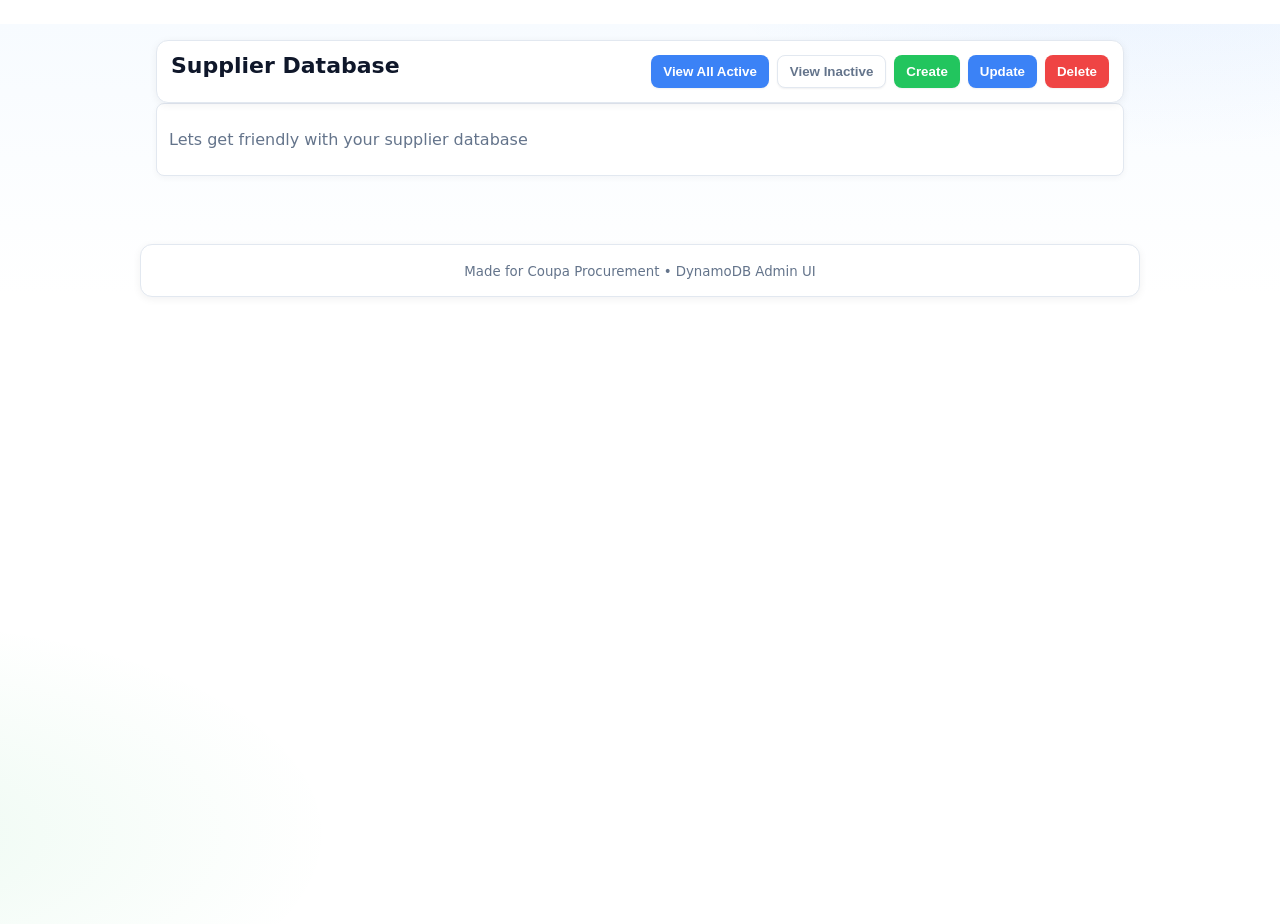
<file: index.html>
<!DOCTYPE html>
<html lang="en">
<head>
    <meta charset="UTF-8" />
    <meta name="viewport" content="width=device-width, initial-scale=1.0" />
    <title>Coupa Procurement - DynamoDB Admin</title>
    <link rel="stylesheet" href="./style.css" />
</head>
<body>
    <div class="container">
        <header class="topbar">
            <h1>Supplier Database</h1>
            <div class="actions">
                <button id="viewAllBtn" class="secondary" title="View all suppliers">View All Active</button>
                <button id="viewDeletedBtn" class="ghost" title="View deleted suppliers">View Inactive</button>
                <button id="createBtn" title="Create item">Create</button>
                <button id="updateBtn" class="secondary" title="Update item">Update</button>
                <button id="deleteBtn" class="danger" title="Delete item">Delete</button>
            </div>
        </header>

        <section class="config-hint">
            <p>
                Lets get friendly with your supplier database
            </p>
        </section>

        <section>
            <span id="status" class="status"></span>
        </section>

        <section class="form-section hidden" id="formSection">
            <h2 id="formTitle">Create Item</h2>
            <form id="itemForm">
                <div class="form-row">
                    <label for="pkInput" id="pkLabel">Partition Key</label>
                    <input id="pkInput" name="pk" type="text" placeholder="SAP vendor code" required />
                </div>
                <div class="form-row" id="skRow">
                    <label for="skInput" id="skLabel">Sort Key</label>
                    <input id="skInput" name="sk" type="text" placeholder="Plant Code" />
                </div>
                <div class="form-row" id="attributesRow">
                    <label for="attributesInput">Attributes</label>
                    <div id="attributesFields" class="hidden"></div>
                    <textarea id="attributesInput" name="attributes" rows="6" placeholder='{"name":"Item name","price":10}'></textarea>
                </div>
                <div class="form-row hidden" id="csvRow">
                    <label for="csvInput">CSV file (bulk upload)</label>
                    <input id="csvInput" name="csv" type="file" accept=".csv,text/csv" />
                    <div class="form-actions">
                        <button type="button" id="uploadCsvBtn" class="secondary">Upload CSV</button>
                    </div>
                </div>
                <div class="form-actions">
                    <button type="submit" id="saveBtn">Create</button>
                    <button type="button" id="cancelEditBtn" class="secondary hidden">Cancel Edit</button>
                </div>
            </form>
        </section>

        <section class="table-section hidden" id="tableSection">
            <h2>Items</h2>
            <div class="table-controls">
                <div id="conditions" class="conditions"></div>
                <button id="addConditionBtn" class="secondary small-btn">+</button>
                <button id="applyFilterBtn" class="secondary">Filter</button>
                <button id="clearFilterBtn" class="ghost">Clear</button>
                <span class="spacer"></span>
                <button type="button" id="deleteSelectedBtn" class="danger">Delete Selected</button>
                <button type="button" id="restoreSelectedBtn" class="secondary">Restore Selected</button>
                <button type="button" id="downloadAllBtn">Download All (CSV)</button>
                <button type="button" id="downloadFilteredBtn" class="secondary">Download Filtered (CSV)</button>
            </div>
            <div class="table-scroll">
                <table id="itemsTable" class="table">
                    <thead id="itemsThead">
                        <tr>
                            <th id="pkHeader">Partition Key</th>
                            <th id="skHeader">Sort Key</th>
                            <th>Actions</th>
                        </tr>
                    </thead>
                    <tbody id="itemsTbody">
                        <tr>
                            <td colspan="3" class="muted">No data loaded yet.</td>
                        </tr>
                    </tbody>
                </table>
            </div>
            <div class="pagination-controls">
                <label for="pageSizeSelect">Rows/page</label>
                <select id="pageSizeSelect" class="secondary">
                    <option value="10" selected>10</option>
                    <option value="25">25</option>
                    <option value="50">50</option>
                    <option value="100">100</option>
                </select>
                <button type="button" id="prevPageBtn" class="secondary">Prev</button>
                <span id="pageInfo" class="muted">Page 1 / 1</span>
                <button type="button" id="nextPageBtn" class="secondary">Next</button>
            </div>
        </section>
    </div>

    <footer class="page-footer container">
        <small>Made for Coupa Procurement • DynamoDB Admin UI</small>
    </footer>

    <script src="./config.js"></script>
    <script src="./app.js"></script>
</body>
</html>
</file>
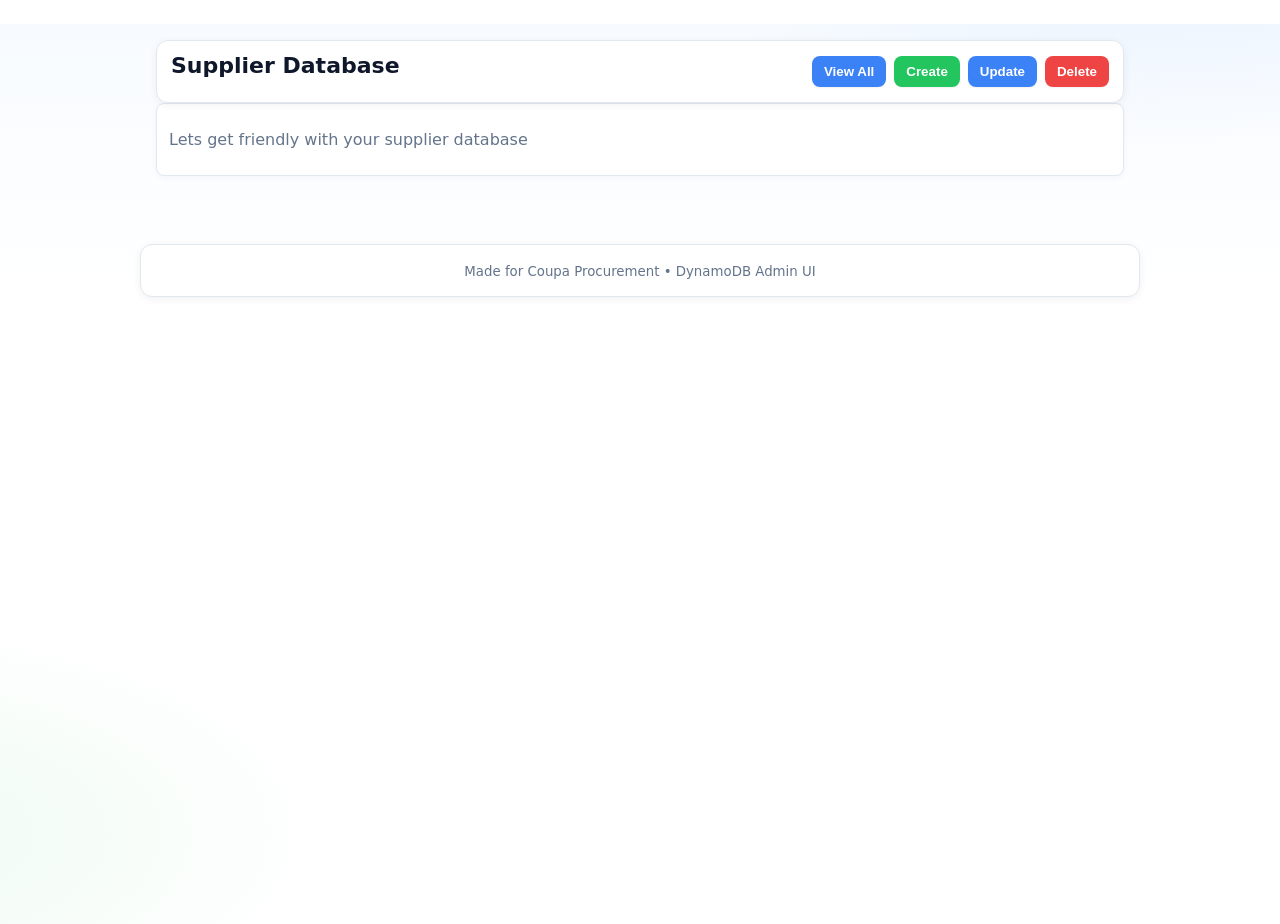
<file: frontend/index.html>
<!DOCTYPE html>
<html lang="en">
<head>
    <meta charset="UTF-8" />
    <meta name="viewport" content="width=device-width, initial-scale=1.0" />
    <title>Coupa Procurement - DynamoDB Admin</title>
    <link rel="stylesheet" href="./style.css?v=2025-11-10-1" />
</head>
<body>
    <div class="container">
        <header class="topbar">
            <h1>Supplier Database</h1>
            <div class="actions">
                <button id="viewAllBtn" class="secondary" title="View all suppliers">View All</button>
                <button id="createBtn" title="Create item">Create</button>
                <button id="updateBtn" class="secondary" title="Update item">Update</button>
                <button id="deleteBtn" class="danger" title="Delete item">Delete</button>
            </div>
        </header>

        <section class="config-hint">
            <p>
                Lets get friendly with your supplier database
            </p>
        </section>

        <section>
            <span id="status" class="status"></span>
        </section>

        <section class="form-section hidden" id="formSection">
            <h2 id="formTitle">Create Item</h2>
            <form id="itemForm">
                <div class="form-row">
                    <label for="pkInput" id="pkLabel">Partition Key</label>
                    <input id="pkInput" name="pk" type="text" placeholder="SAP vendor code" required />
                </div>
                <div class="form-row" id="skRow">
                    <label for="skInput" id="skLabel">Sort Key</label>
                    <input id="skInput" name="sk" type="text" placeholder="Plant Code" />
                </div>
                <div class="form-row" id="attributesRow">
                    <label for="attributesInput">Attributes</label>
                    <div id="attributesFields" class="hidden"></div>
                    <textarea id="attributesInput" name="attributes" rows="6" placeholder='{"name":"Item name","price":10}'></textarea>
                </div>
                <div class="form-row hidden" id="csvRow">
                    <label for="csvInput">CSV file (bulk upload)</label>
                    <input id="csvInput" name="csv" type="file" accept=".csv,text/csv" />
                    <div class="form-actions">
                        <button type="button" id="uploadCsvBtn" class="secondary">Upload CSV</button>
                    </div>
                </div>
                <div class="form-actions">
                    <button type="submit" id="saveBtn">Create</button>
                    <button type="button" id="cancelEditBtn" class="secondary hidden">Cancel Edit</button>
                </div>
            </form>
        </section>

        <section class="table-section hidden" id="tableSection">
            <h2>Items</h2>
            <div class="table-controls">
                <div id="conditions" class="conditions"></div>
                <button id="addConditionBtn" class="secondary">+ Add condition</button>
                <button id="applyFilterBtn" class="secondary">Filter</button>
                <button id="clearFilterBtn" class="ghost">Clear</button>
                <span class="spacer"></span>
                <button type="button" id="downloadAllBtn">Download All (CSV)</button>
                <button type="button" id="downloadFilteredBtn" class="secondary">Download Filtered (CSV)</button>
            </div>
            <div class="table-scroll">
                <table id="itemsTable" class="table">
                    <thead id="itemsThead">
                        <tr>
                            <th id="pkHeader">Partition Key</th>
                            <th id="skHeader">Sort Key</th>
                            <th>Actions</th>
                        </tr>
                    </thead>
                    <tbody id="itemsTbody">
                        <tr>
                            <td colspan="3" class="muted">No data loaded yet.</td>
                        </tr>
                    </tbody>
                </table>
            </div>
        </section>
    </div>

    <footer class="page-footer container">
        <small>Made for Coupa Procurement • DynamoDB Admin UI</small>
    </footer>

    <script src="./config.js"></script>
    <script src="./app.js"></script>
</body>
</html>
</file>
<file: style.css>
:root {
    --bg: #ffffff;
    --bg-soft: #f7fbff;
    --panel: #f8fafc;
    --muted: #64748b;
    --text: #0f172a;
    --accent: #22c55e;
    --accent-2: #3b82f6;
    --danger: #ef4444;
    --border: #e2e8f0;
  }
  
  * { box-sizing: border-box; }
  html, body { height: 100%; }
  html { background-color: var(--bg); }
  body {
    margin: 0;
    background:
      radial-gradient(60% 40% at 90% -10%, rgba(59, 130, 246, 0.08), transparent 60%),
      radial-gradient(60% 40% at -10% 90%, rgba(34, 197, 94, 0.08), transparent 60%),
      linear-gradient(180deg, var(--bg-soft), var(--bg) 30%);
    color: var(--text);
    font-family: Inter, ui-sans-serif, system-ui, -apple-system, Segoe UI, Roboto, Helvetica, Arial, Noto Sans, Apple Color Emoji, Segoe UI Emoji, Segoe UI Symbol;
  }
  
  .container {
    max-width: 1000px;
    margin: 24px auto;
    padding: 16px;
  }
  
  h1 { font-size: 22px; font-weight: 700; margin: 0 0 12px; }
  h2 { font-size: 18px; font-weight: 600; margin: 24px 0 12px; }
  
  .topbar {
    display: flex;
    align-items: center;
    justify-content: space-between;
    padding: 12px 14px;
    border: 1px solid var(--border);
    border-radius: 12px;
    background: #ffffff;
    position: sticky;
    top: 8px;
    box-shadow: 0 2px 8px rgba(15, 23, 42, 0.06);
  }
  .topbar .actions { display: flex; gap: 8px; }
  
  .config-hint {
    color: var(--muted);
    background: #ffffff;
    border: 1px solid var(--border);
    padding: 10px 12px;
    border-radius: 8px;
    box-shadow: 0 2px 6px rgba(15, 23, 42, 0.04);
  }
  
  .status { display: inline-block; margin: 12px 0; }
  
  button {
    padding: 8px 12px;
    background: var(--accent);
    color: #ffffff;
    border: none;
    border-radius: 8px;
    font-weight: 600;
    cursor: pointer;
    transition: background 160ms ease, transform 160ms ease, box-shadow 160ms ease;
    box-shadow: 0 1px 2px rgba(15, 23, 42, 0.06);
  }
  button:hover { transform: translateY(-1px); box-shadow: 0 3px 8px rgba(15, 23, 42, 0.12); }
  button:active { transform: translateY(0); box-shadow: 0 1px 2px rgba(15, 23, 42, 0.06); }
  button.secondary { background: var(--accent-2); color: #ffffff; }
  button.ghost { background: #ffffff; color: var(--muted); border: 1px solid var(--border); }
  button.danger { background: var(--danger); color: #ffffff; }
  button:disabled { opacity: 0.6; cursor: not-allowed; }
  
  .status { color: var(--muted); }
  
  .form-section, .table-section {
    background: #ffffff;
    border: 1px solid var(--border);
    border-radius: 12px;
    padding: 16px;
    box-shadow: 0 6px 16px rgba(15, 23, 42, 0.06);
    overflow-x: auto;
  }
  
  .table-scroll { overflow-x: auto; }
  .table-scroll table { width: max-content; min-width: 100%; }
  
  .form-row { display: flex; flex-direction: column; gap: 6px; margin-bottom: 12px; }
  .form-row.compact { margin-bottom: 0; }
  label { color: var(--muted); font-size: 13px; }
  input, textarea {
    width: 100%;
    padding: 10px 12px;
    background: #ffffff;
    color: var(--text);
    border: 1px solid var(--border);
    border-radius: 8px;
    font-family: ui-monospace, SFMono-Regular, Menlo, Monaco, Consolas, "Liberation Mono", "Courier New", monospace;
    transition: border-color 140ms ease, box-shadow 140ms ease;
  }
  input:focus, textarea:focus {
    outline: none;
    border-color: color-mix(in oklab, var(--accent) 40%, #93c5fd);
    box-shadow: 0 0 0 4px color-mix(in oklab, var(--accent) 20%, rgba(59,130,246,0.25));
  }
  
  .form-actions { display: flex; gap: 10px; }
  .hidden { display: none; }
  .muted { color: var(--muted); }
  
  /* When schema is present, prefer generated inputs over JSON textarea */
  body[data-schema="on"] #attributesInput { display: none !important; }
  body[data-schema="on"] #attributesFields { display: block !important; }
  
  /* Table controls */
  .table-controls {
    display: flex;
    gap: 8px;
    align-items: center;
    margin-bottom: 10px;
  }
  .table-controls .spacer { flex: 1; }
  
  /* Multi-condition filter UI */
  .conditions {
    display: flex;
    flex-wrap: wrap;
    gap: 8px;
    align-items: center;
  }
  .condition-row {
    display: flex;
    gap: 6px;
    align-items: center;
    padding: 6px;
    border: 1px solid var(--border);
    border-radius: 8px;
    background: #ffffff;
  }
  .condition-row select, .condition-row input {
    padding: 8px 10px;
    background: #ffffff;
    color: var(--text);
    border: 1px solid var(--border);
    border-radius: 8px;
    transition: border-color 140ms ease, box-shadow 140ms ease;
  }
  .condition-row button {
    background: #ffffff;
    color: var(--muted);
    border: 1px solid var(--border);
  }
  .table-controls select, .table-controls input {
    padding: 8px 10px;
    background: #ffffff;
    color: var(--text);
    border: 1px solid var(--border);
    border-radius: 8px;
  }
  .sr-only {
    position: absolute; width: 1px; height: 1px; padding: 0; margin: -1px; overflow: hidden; clip: rect(0,0,0,0); white-space: nowrap; border: 0;
  }
  
  table { width: 100%; border-collapse: collapse; }
  /* Allow table to grow wider than container and enable horizontal scroll */
  .table-section table { width: max-content; min-width: 100%; }
  th, td { border-bottom: 1px solid var(--border); padding: 12px; text-align: left; vertical-align: top; }
  thead th { position: sticky; top: 0; background: #ffffff; z-index: 1; box-shadow: 0 1px 0 var(--border); }
  th { color: var(--muted); font-weight: 600; }
  tbody tr:hover { background: rgba(59,130,246,0.06); }
  pre {
    margin: 0;
    white-space: pre-wrap;
    word-break: break-word;
  }
  
  .row-actions { display: flex; gap: 8px; }
  
  /* Checkbox styling */
  input[type="checkbox"] {
    width: 18px;
    height: 18px;
    cursor: pointer;
    accent-color: var(--accent-2);
  }
  
  .required-indicator {
    color: var(--danger);
    font-weight: 600;
  }
  
  /* Footer */
  footer.page-footer {
    margin-top: 24px;
    padding: 16px;
    background: #ffffff;
    border: 1px solid var(--border);
    border-radius: 12px;
    box-shadow: 0 2px 8px rgba(15, 23, 42, 0.06);
    color: var(--muted);
    text-align: center;
  }
  
  .pagination-controls {
    display: flex;
    justify-content: flex-end;
    gap: 8px;
    align-items: center;
    margin-top: 10px;
  }
  
  /* Reduced motion for users who prefer it */
  @media (prefers-reduced-motion: reduce) {
    * { transition: none !important; animation: none !important; }
  }
</file>
<file: frontend/style.css>
:root {
  --bg: #ffffff;
  --bg-soft: #f7fbff;
  --panel: #f8fafc;
  --muted: #64748b;
  --text: #0f172a;
  --accent: #22c55e;
  --accent-2: #3b82f6;
  --danger: #ef4444;
  --border: #e2e8f0;
}

* { box-sizing: border-box; }
html, body { height: 100%; }
html { background-color: var(--bg); }
body {
  margin: 0;
  background:
    radial-gradient(60% 40% at 90% -10%, rgba(59, 130, 246, 0.08), transparent 60%),
    radial-gradient(60% 40% at -10% 90%, rgba(34, 197, 94, 0.08), transparent 60%),
    linear-gradient(180deg, var(--bg-soft), var(--bg) 30%);
  color: var(--text);
  font-family: Inter, ui-sans-serif, system-ui, -apple-system, Segoe UI, Roboto, Helvetica, Arial, Noto Sans, Apple Color Emoji, Segoe UI Emoji, Segoe UI Symbol;
}

.container {
  max-width: 1000px;
  margin: 24px auto;
  padding: 16px;
}

h1 { font-size: 22px; font-weight: 700; margin: 0 0 12px; }
h2 { font-size: 18px; font-weight: 600; margin: 24px 0 12px; }

.topbar {
  display: flex;
  align-items: center;
  justify-content: space-between;
  padding: 12px 14px;
  border: 1px solid var(--border);
  border-radius: 12px;
  background: #ffffff;
  position: sticky;
  top: 8px;
  box-shadow: 0 2px 8px rgba(15, 23, 42, 0.06);
}
.topbar .actions { display: flex; gap: 8px; }

.config-hint {
  color: var(--muted);
  background: #ffffff;
  border: 1px solid var(--border);
  padding: 10px 12px;
  border-radius: 8px;
  box-shadow: 0 2px 6px rgba(15, 23, 42, 0.04);
}

.status { display: inline-block; margin: 12px 0; }

button {
  padding: 8px 12px;
  background: var(--accent);
  color: #ffffff;
  border: none;
  border-radius: 8px;
  font-weight: 600;
  cursor: pointer;
  transition: background 160ms ease, transform 160ms ease, box-shadow 160ms ease;
  box-shadow: 0 1px 2px rgba(15, 23, 42, 0.06);
}
button:hover { transform: translateY(-1px); box-shadow: 0 3px 8px rgba(15, 23, 42, 0.12); }
button:active { transform: translateY(0); box-shadow: 0 1px 2px rgba(15, 23, 42, 0.06); }
button.secondary { background: var(--accent-2); color: #ffffff; }
button.ghost { background: #ffffff; color: var(--muted); border: 1px solid var(--border); }
button.danger { background: var(--danger); color: #ffffff; }
button:disabled { opacity: 0.6; cursor: not-allowed; }

.status { color: var(--muted); }

.form-section, .table-section {
  background: #ffffff;
  border: 1px solid var(--border);
  border-radius: 12px;
  padding: 16px;
  box-shadow: 0 6px 16px rgba(15, 23, 42, 0.06);
  overflow-x: auto;
}

.table-scroll { overflow-x: auto; }
.table-scroll table { width: max-content; min-width: 100%; }

.form-row { display: flex; flex-direction: column; gap: 6px; margin-bottom: 12px; }
.form-row.compact { margin-bottom: 0; }
label { color: var(--muted); font-size: 13px; }
input, textarea {
  width: 100%;
  padding: 10px 12px;
  background: #ffffff;
  color: var(--text);
  border: 1px solid var(--border);
  border-radius: 8px;
  font-family: ui-monospace, SFMono-Regular, Menlo, Monaco, Consolas, "Liberation Mono", "Courier New", monospace;
  transition: border-color 140ms ease, box-shadow 140ms ease;
}
input:focus, textarea:focus {
  outline: none;
  border-color: color-mix(in oklab, var(--accent) 40%, #93c5fd);
  box-shadow: 0 0 0 4px color-mix(in oklab, var(--accent) 20%, rgba(59,130,246,0.25));
}

.form-actions { display: flex; gap: 10px; }
.hidden { display: none; }
.muted { color: var(--muted); }

/* When schema is present, prefer generated inputs over JSON textarea */
body[data-schema="on"] #attributesInput { display: none !important; }
body[data-schema="on"] #attributesFields { display: block !important; }

/* Table controls */
.table-controls {
  display: flex;
  gap: 8px;
  align-items: center;
  margin-bottom: 10px;
}
.table-controls .spacer { flex: 1; }

/* Multi-condition filter UI */
.conditions {
  display: flex;
  flex-wrap: wrap;
  gap: 8px;
  align-items: center;
}
.condition-row {
  display: flex;
  gap: 6px;
  align-items: center;
  padding: 6px;
  border: 1px solid var(--border);
  border-radius: 8px;
  background: #ffffff;
}
.condition-row select, .condition-row input {
  padding: 8px 10px;
  background: #ffffff;
  color: var(--text);
  border: 1px solid var(--border);
  border-radius: 8px;
  transition: border-color 140ms ease, box-shadow 140ms ease;
}
.condition-row button {
  background: #ffffff;
  color: var(--muted);
  border: 1px solid var(--border);
}
.table-controls select, .table-controls input {
  padding: 8px 10px;
  background: #ffffff;
  color: var(--text);
  border: 1px solid var(--border);
  border-radius: 8px;
}
.sr-only {
  position: absolute; width: 1px; height: 1px; padding: 0; margin: -1px; overflow: hidden; clip: rect(0,0,0,0); white-space: nowrap; border: 0;
}

table { width: 100%; border-collapse: collapse; }
/* Allow table to grow wider than container and enable horizontal scroll */
.table-section table { width: max-content; min-width: 100%; }
th, td { border-bottom: 1px solid var(--border); padding: 12px; text-align: left; vertical-align: top; }
thead th { position: sticky; top: 0; background: #ffffff; z-index: 1; box-shadow: 0 1px 0 var(--border); }
th { color: var(--muted); font-weight: 600; }
tbody tr:hover { background: rgba(59,130,246,0.06); }
pre {
  margin: 0;
  white-space: pre-wrap;
  word-break: break-word;
}

.row-actions { display: flex; gap: 8px; }

/* Footer */
footer.page-footer {
  margin-top: 24px;
  padding: 16px;
  background: #ffffff;
  border: 1px solid var(--border);
  border-radius: 12px;
  box-shadow: 0 2px 8px rgba(15, 23, 42, 0.06);
  color: var(--muted);
  text-align: center;
}

/* Reduced motion for users who prefer it */
@media (prefers-reduced-motion: reduce) {
  * { transition: none !important; animation: none !important; }
}
</file>
